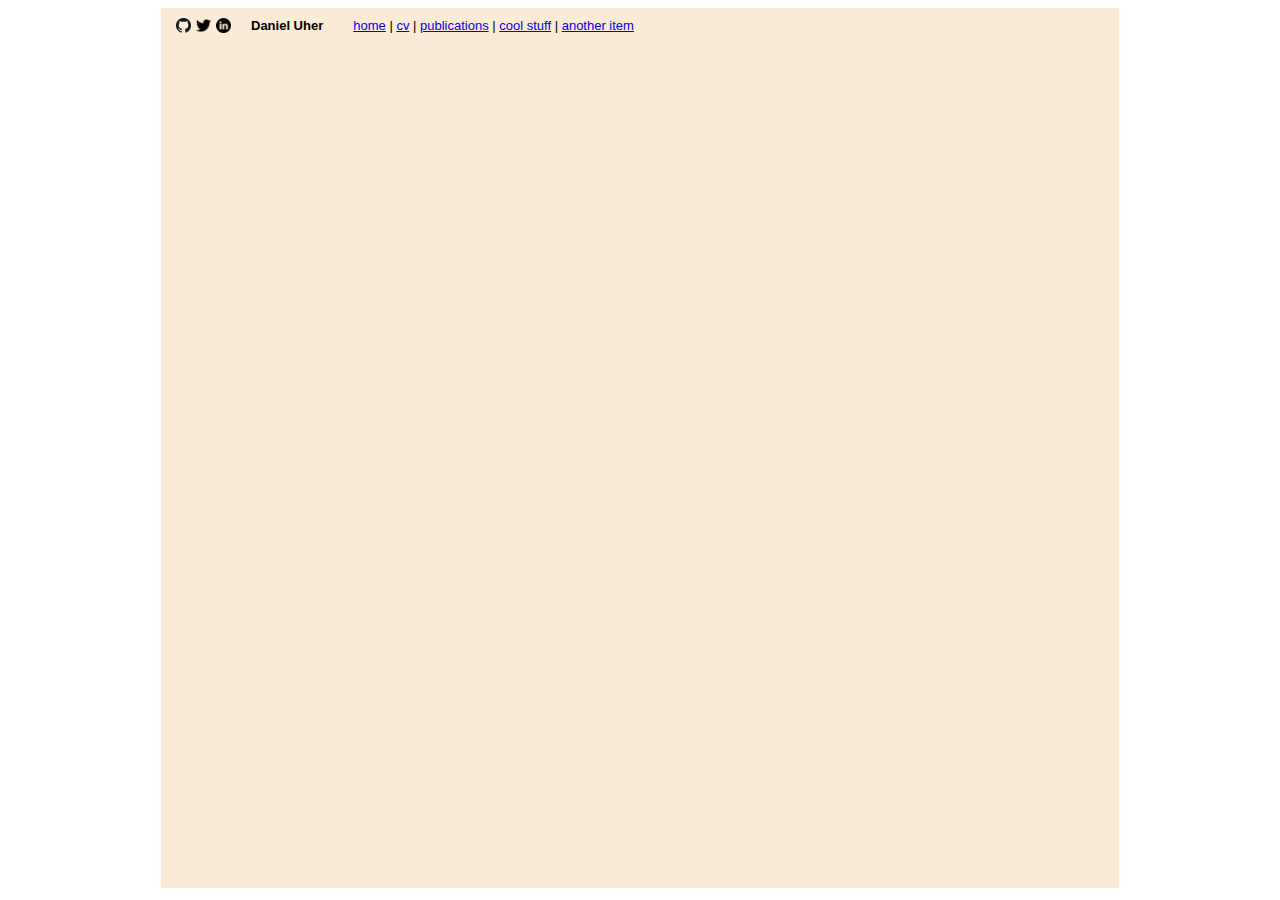
<file: index.html>
<!DOCTYPE html>
<html lang="en">
    <head>
        <meta charset="utf-8">
        <link rel="stylesheet" href="style.css">
    </head>

    <body>
        <div id="div-container">
            <div id="top_bar">
                <a href="https://github.com/daniuher" target="_blank" rel="noopener noreferrer"><img class="top_bar_icons" src="icons/github.png"/></a>
                <a href="https://twitter.com/daniuher" target="_blank" rel="noopener noreferrer"><img class="top_bar_icons" src="icons/twitter.png"/></a>
                <a href="https://www.linkedin.com/in/daniuher/" target="_blank" rel="noopener noreferrer"><img class="top_bar_icons" src="icons/linkedin.png"/></a>
                <div id="top_name">
                    <a href="index.html">Daniel Uher</a>
                </div>
                <div id="menu">
                    <a href="index.html" class="menu_items">home</a> | 
                    <a href="cv.html" class="menu_items">cv</a> | 
                    <a href="publications.html" class="menu_items">publications</a> | 
                    <a href="cool_stuff.html" class="menu_items">cool stuff</a> | 
                    <a href="another_item.html" class="menu_items">another item</a>
                </div>
            </div>
            
            <div id="right_panel" class="divs"></div>
            <div id="left_panel" class="divs">
             
            </div>
            

            
        </div>    
    </body>
</html>
</file>
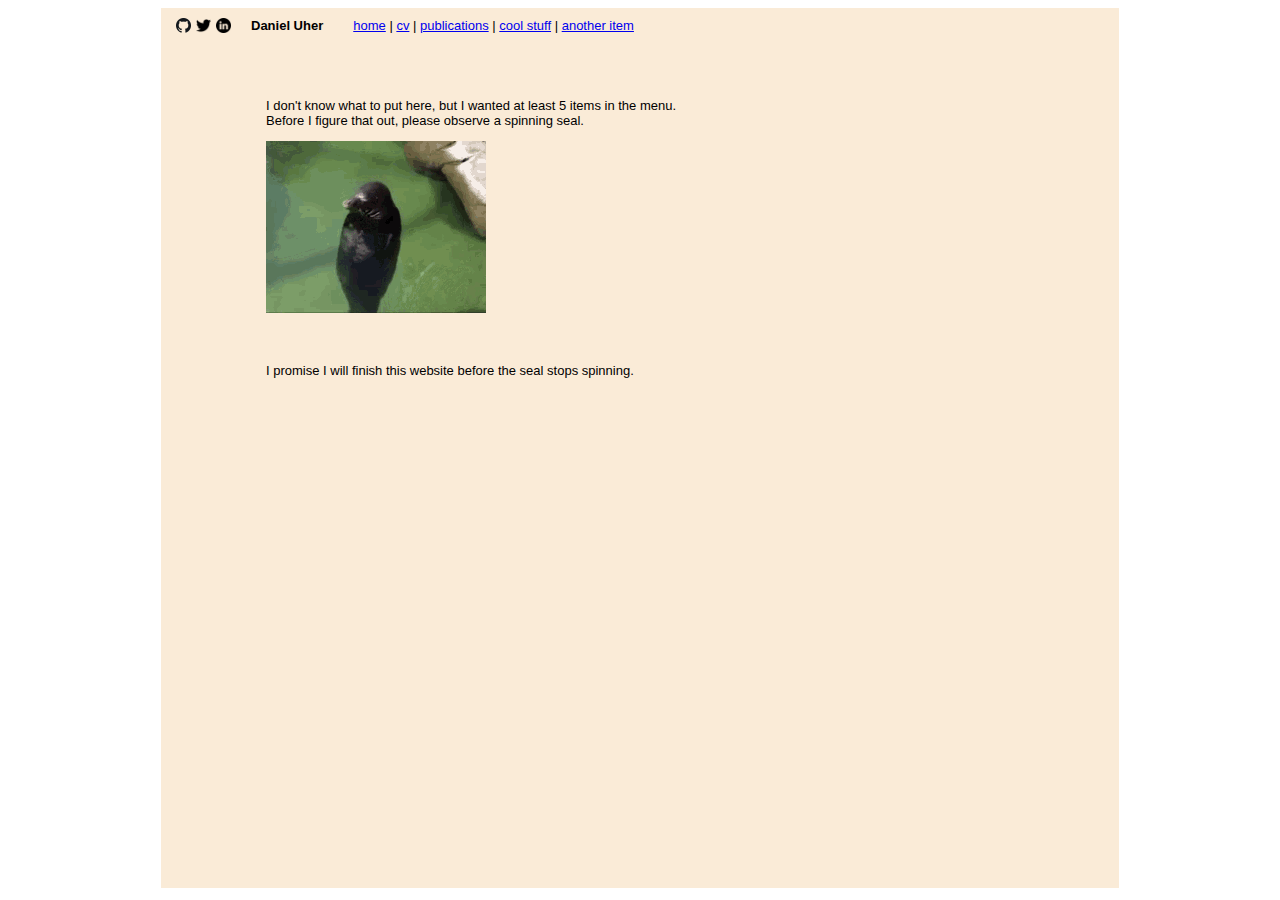
<file: another_item.html>
<!DOCTYPE html>
<html lang="en">
    <head>
        <meta charset="utf-8">
        <link rel="stylesheet" href="style.css">
    </head>

    <body>
        <div id="div-container">
            <div id="top_bar">
                <a href="https://github.com/daniuher" target="_blank" rel="noopener noreferrer"><img class="top_bar_icons" src="icons/github.png"/></a>
                <a href="https://twitter.com/daniuher" target="_blank" rel="noopener noreferrer"><img class="top_bar_icons" src="icons/twitter.png"/></a>
                <a href="https://www.linkedin.com/in/daniuher/" target="_blank" rel="noopener noreferrer"><img class="top_bar_icons" src="icons/linkedin.png"/></a>
                <div id="top_name">
                    <a href="index.html">Daniel Uher</a>
                </div>
                <div id="menu">
                    <a href="index.html">home</a> | 
                    <a href="cv.html">cv</a> | 
                    <a href="publications.html">publications</a> | 
                    <a href="cool_stuff.html">cool stuff</a> | 
                    <a href="another_item.html">another item</a>
                </div>
            </div>
            
            <div id="right_panel" class="divs"></div>
            <div id="left_panel_anotheritem" class="divs">
                <p>
                    I don't know what to put here, but I wanted at least 5 items in the menu. </br>
                    Before I figure that out, please observe a spinning seal. </br>
                </p>
                <img src="images/seal-spin.gif"/>
                <p>
                    I promise I will finish this website before the seal stops spinning.
                </p>
            </div>
            

            
        </div>    
    </body>
</html>
</file>
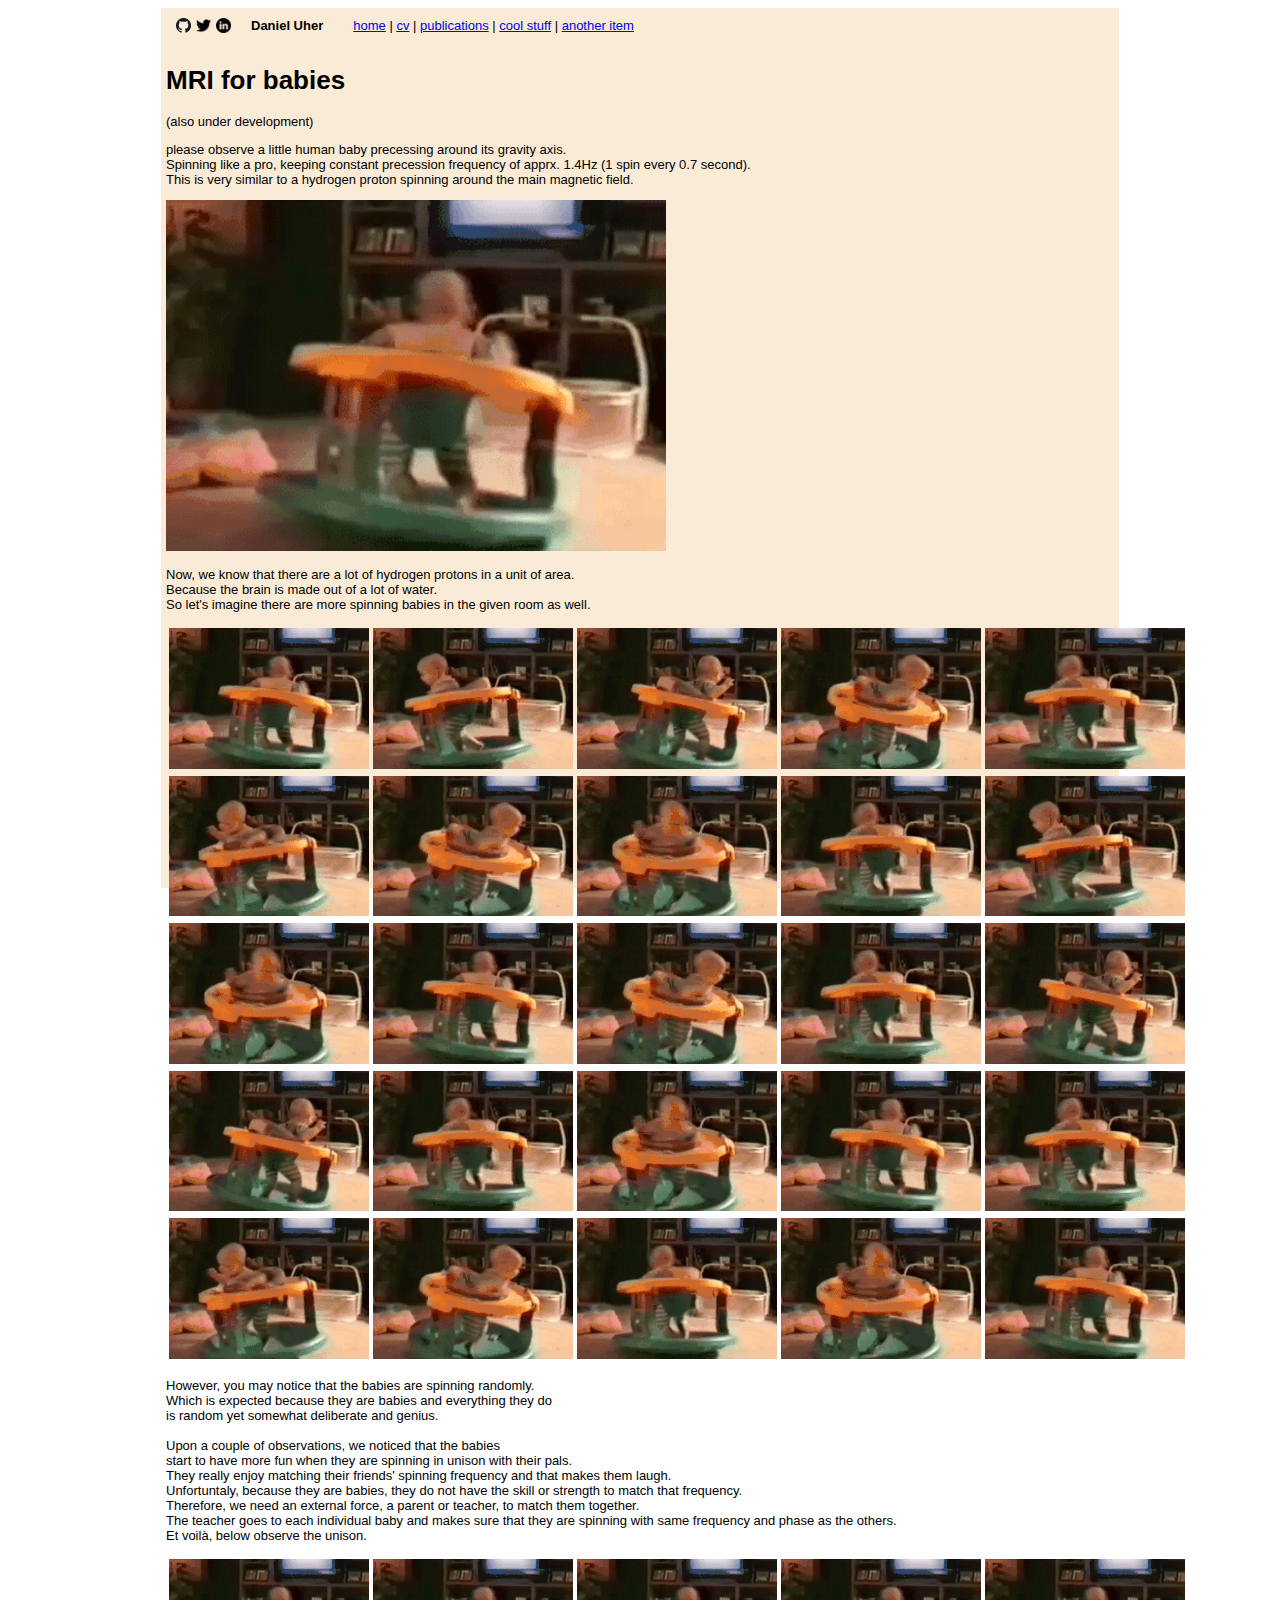
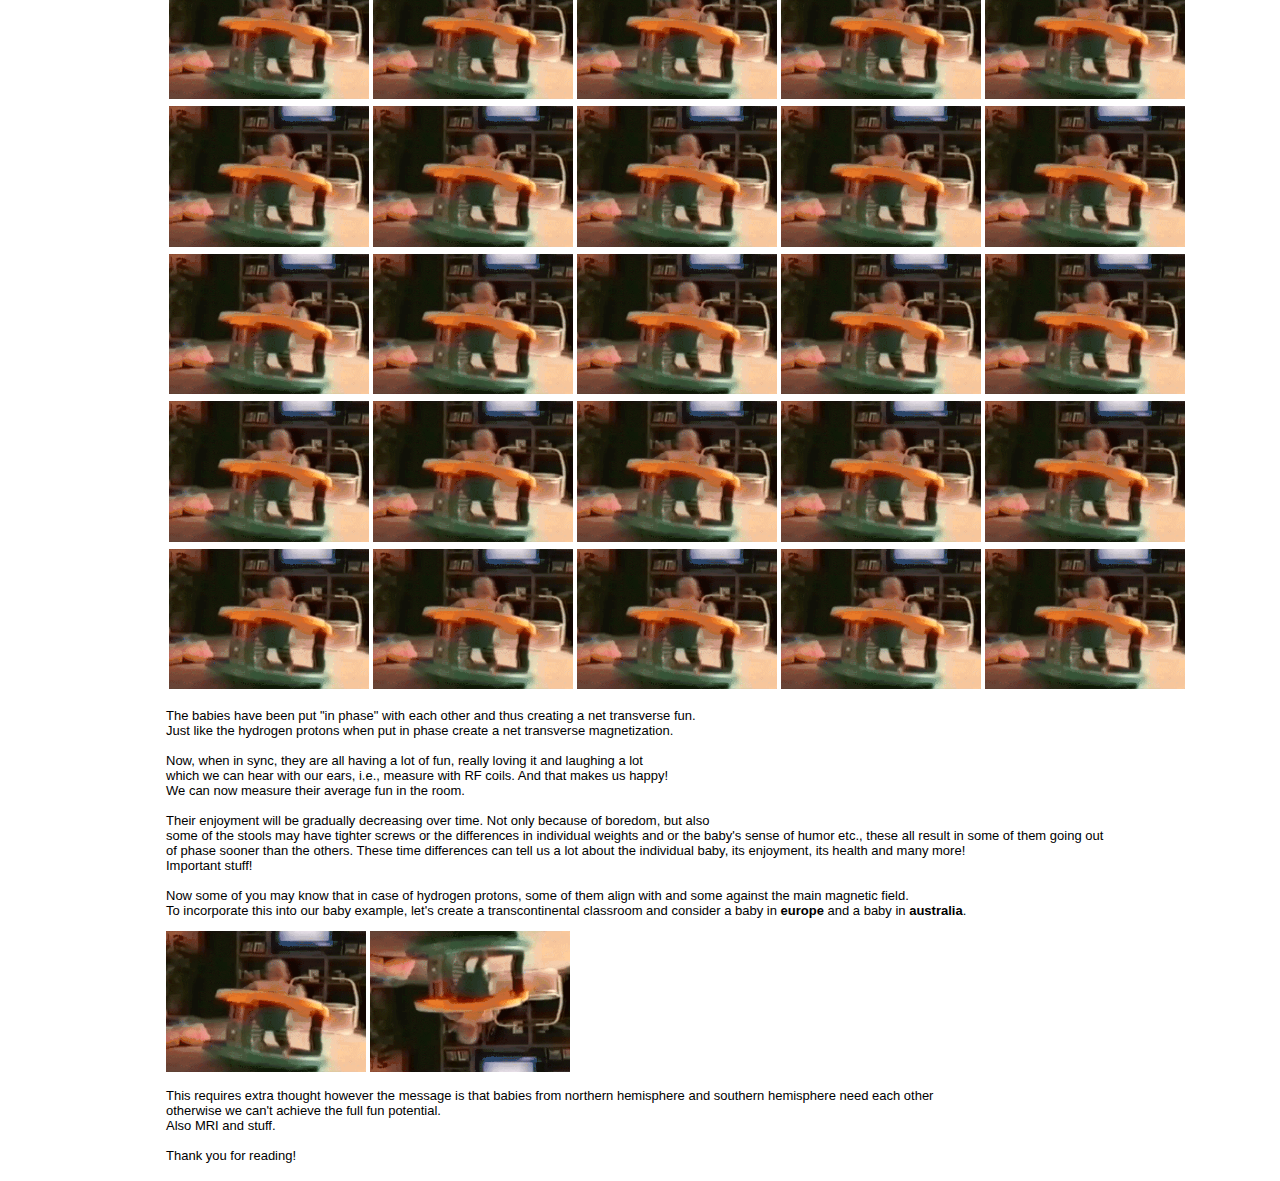
<file: cool_stuff.html>
<!DOCTYPE html>
<html lang="en">
    <head>
        <meta charset="utf-8">
        <link rel="stylesheet" href="style.css">
    </head>

    <body>
        <div id="div-container">
            <div id="top_bar">
                <a href="https://github.com/daniuher" target="_blank" rel="noopener noreferrer"><img class="top_bar_icons" src="icons/github.png"/></a>
                <a href="https://twitter.com/daniuher" target="_blank" rel="noopener noreferrer"><img class="top_bar_icons" src="icons/twitter.png"/></a>
                <a href="https://www.linkedin.com/in/daniuher/" target="_blank" rel="noopener noreferrer"><img class="top_bar_icons" src="icons/linkedin.png"/></a>
                <div id="top_name">
                    <a href="index.html">Daniel Uher</a>
                </div>
                <div id="menu">
                    <a href="index.html">home</a> | 
                    <a href="cv.html">cv</a> | 
                    <a href="publications.html">publications</a> | 
                    <a href="cool_stuff.html">cool stuff</a> | 
                    <a href="another_item.html">another item</a>
                </div>
            </div>
            
            <div id="right_panel" class="divs"></div>
            <div id="left_panel_coolstuff" class="divs">
                <h1>MRI for babies</h1> (also under development)
                <p>
                    please observe a little human baby precessing around its gravity axis. </br> 
                    Spinning like a pro, keeping constant precession frequency of apprx. 1.4Hz (1 spin every 0.7 second). </br>
                    This is very similar to a hydrogen proton spinning around the main magnetic field. </br>
                </p>
                <img src="images/babyspin.gif" width="500px"/>
                <p>
                    Now, we know that there are a lot of hydrogen protons in a unit of area. </br>
                    Because the brain is made out of a lot of water. </br>
                    So let's imagine there are more spinning babies in the given room as well. 
                </p>
                <table>
                    <tr>
                      <td><img src="images/babyspin.gif" width="200px"></td>
                      <td><img src="images/babyspin1.gif" width="200px"></td>
                      <td><img src="images/babyspin4.gif" width="200px"></td>
                      <td><img src="images/babyspin3.gif" width="200px"></td>
                      <td><img src="images/babyspin5.gif" width="200px"></td>
                    </tr>
                    
                    <tr>
                      <td><img src="images/babyspin6.gif" width="200px"></td>
                      <td><img src="images/babyspin3.gif" width="200px"></td>
                      <td><img src="images/babyspin2.gif" width="200px"></td>
                      <td><img src="images/babyspin5.gif" width="200px"></td>
                      <td><img src="images/babyspin1.gif" width="200px"></td>
                    </tr>

                    <tr>
                        <td><img src="images/babyspin2.gif" width="200px"></td>
                        <td><img src="images/babyspin.gif" width="200px"></td>
                        <td><img src="images/babyspin3.gif" width="200px"></td>
                        <td><img src="images/babyspin5.gif" width="200px"></td>
                        <td><img src="images/babyspin4.gif" width="200px"></td>
                      </tr>
                      
                      <tr>
                        <td><img src="images/babyspin4.gif" width="200px"></td>
                        <td><img src="images/babyspin5.gif" width="200px"></td>
                        <td><img src="images/babyspin2.gif" width="200px"></td>
                        <td><img src="images/babyspin.gif" width="200px"></td>
                        <td><img src="images/babyspin5.gif" width="200px"></td>
                      </tr>

                      <tr>
                        <td><img src="images/babyspin6.gif" width="200px"></td>
                        <td><img src="images/babyspin3.gif" width="200px"></td>
                        <td><img src="images/babyspin5.gif" width="200px"></td>
                        <td><img src="images/babyspin2.gif" width="200px"></td>
                        <td><img src="images/babyspin.gif" width="200px"></td>
                      </tr>
                  </table>
                  <p>
                    However, you may notice that the babies are spinning randomly. </br>
                    Which is expected because they are babies and everything they do </br>
                    is random yet somewhat deliberate and genius. </br>
                    </br>
                    Upon a couple of observations, we noticed that the babies </br>
                    start to have more fun when they are spinning in unison with their pals. </br>
                    They really enjoy matching their friends' spinning frequency and that makes them laugh. </br>
                    Unfortuntaly, because they are babies, they do not have the skill or strength to match that frequency. </br>
                    Therefore, we need an external force, a parent or teacher, to match them together. </br>
                    The teacher goes to each individual baby and makes sure that they are spinning with same frequency and phase as the others. </br>
                    Et voilà, below observe the unison.

                  </p>
                  <table>
                    <tr>
                      <td><img src="images/babyspin.gif" width="200px"></td>
                      <td><img src="images/babyspin.gif" width="200px"></td>
                      <td><img src="images/babyspin.gif" width="200px"></td>
                      <td><img src="images/babyspin.gif" width="200px"></td>
                      <td><img src="images/babyspin.gif" width="200px"></td>
                    </tr>
                    
                    <tr>
                      <td><img src="images/babyspin.gif" width="200px"></td>
                      <td><img src="images/babyspin.gif" width="200px"></td>
                      <td><img src="images/babyspin.gif" width="200px"></td>
                      <td><img src="images/babyspin.gif" width="200px"></td>
                      <td><img src="images/babyspin.gif" width="200px"></td>
                    </tr>

                    <tr>
                        <td><img src="images/babyspin.gif" width="200px"></td>
                        <td><img src="images/babyspin.gif" width="200px"></td>
                        <td><img src="images/babyspin.gif" width="200px"></td>
                        <td><img src="images/babyspin.gif" width="200px"></td>
                        <td><img src="images/babyspin.gif" width="200px"></td>
                      </tr>
                      
                      <tr>
                        <td><img src="images/babyspin.gif" width="200px"></td>
                        <td><img src="images/babyspin.gif" width="200px"></td>
                        <td><img src="images/babyspin.gif" width="200px"></td>
                        <td><img src="images/babyspin.gif" width="200px"></td>
                        <td><img src="images/babyspin.gif" width="200px"></td>
                      </tr>

                      <tr>
                        <td><img src="images/babyspin.gif" width="200px"></td>
                        <td><img src="images/babyspin.gif" width="200px"></td>
                        <td><img src="images/babyspin.gif" width="200px"></td>
                        <td><img src="images/babyspin.gif" width="200px"></td>
                        <td><img src="images/babyspin.gif" width="200px"></td>
                      </tr>
                  </table>
                  <p>
                    The babies have been put "in phase" with each other and thus creating a net transverse fun. </br>
                    Just like the hydrogen protons when put in phase create a net transverse magnetization. </br>
                    </br>
                    Now, when in sync, they are all having a lot of fun, really loving it and laughing a lot </br>
                    which we can hear with our ears, i.e., measure with RF coils. And that makes us happy! </br>
                    We can now measure their average fun in the room. </br>
                    </br>
                    Their enjoyment will be gradually decreasing over time. Not only because of boredom, but also </br>
                    some of the stools may have tighter screws or the differences in individual weights and or the baby's sense of humor etc., these all result in some of them going out </br>
                    of phase sooner than the others. These time differences can tell us a lot about the individual baby, its enjoyment, its health and many more! </br>
                    Important stuff!</br>
                    </br>
                    Now some of you may know that in case of hydrogen protons, some of them align with and some against the main magnetic field. </br>
                    To incorporate this into our baby example, let's create a transcontinental classroom and consider a baby in <b>europe</b> and a baby in <b>australia</b>.
                  </p>
                  <img src="images/babyspin.gif" width="200px">
                  <img src="images/babyspin_aussie.gif" width="200px">
                  <p>
                    This requires extra thought however the message is that babies from northern hemisphere and southern hemisphere need each other </br>
                    otherwise we can't achieve the full fun potential. </br>
                    Also MRI and stuff. </br>
                    </br>
                    Thank you for reading!
                  </p>

            </div>
            

            
        </div>    
    </body>
</html>
</file>
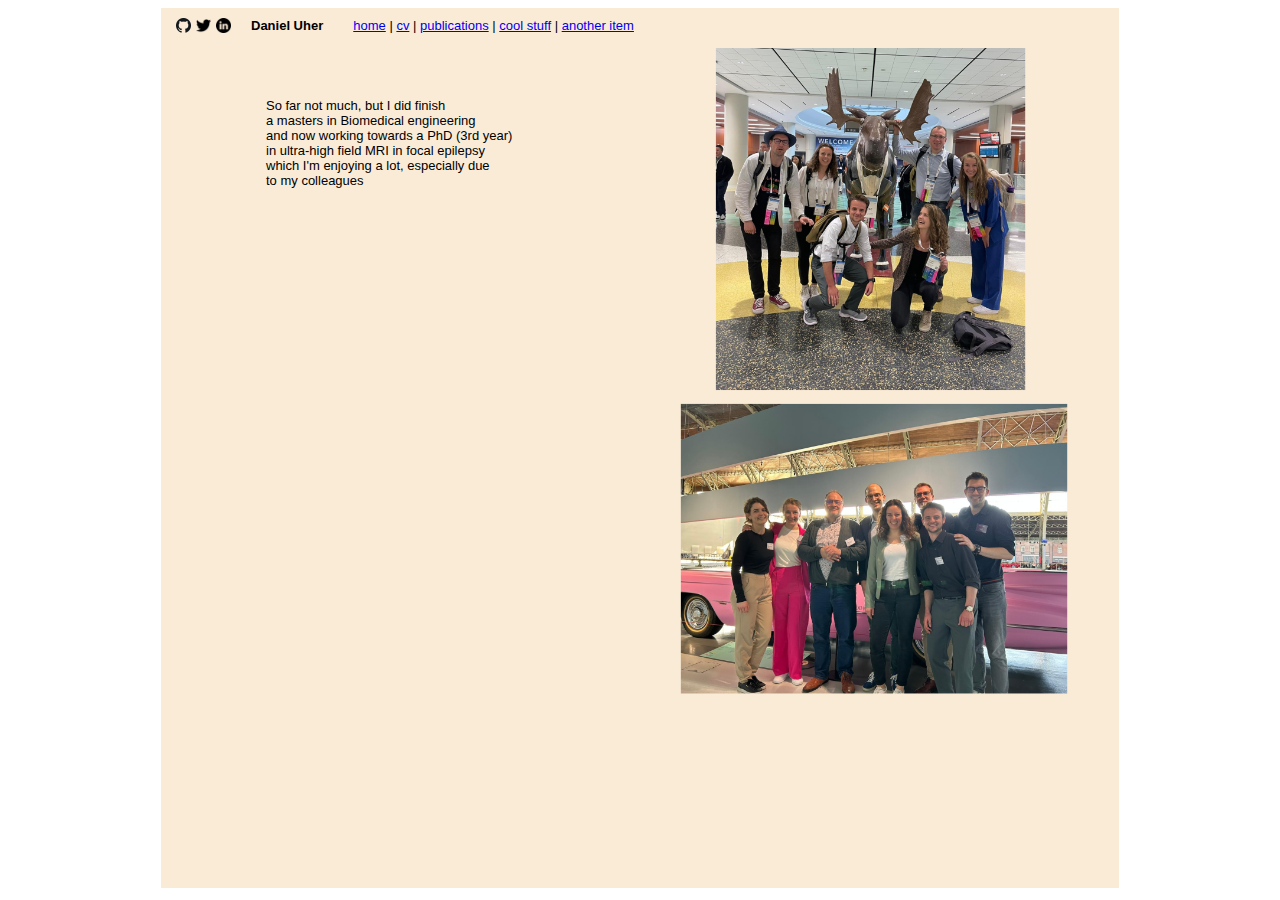
<file: cv.html>
<!DOCTYPE html>
<html lang="en">
    <head>
        <meta charset="utf-8">
        <link rel="stylesheet" href="style.css">
    </head>

    <body>
        <div id="div-container">
            <div id="top_bar">
                <a href="https://github.com/daniuher" target="_blank" rel="noopener noreferrer"><img class="top_bar_icons" src="icons/github.png"/></a>
                <a href="https://twitter.com/daniuher" target="_blank" rel="noopener noreferrer"><img class="top_bar_icons" src="icons/twitter.png"/></a>
                <a href="https://www.linkedin.com/in/daniuher/" target="_blank" rel="noopener noreferrer"><img class="top_bar_icons" src="icons/linkedin.png"/></a>
                <div id="top_name">
                    <a href="index.html">Daniel Uher</a>
                </div>
                <div id="menu">
                    <a href="index.html" class="menu_items">home</a> | 
                    <a href="cv.html" class="menu_items">cv</a> | 
                    <a href="publications.html" class="menu_items">publications</a> | 
                    <a href="cool_stuff.html" lass="menu_items">cool stuff</a> | 
                    <a href="another_item.html" class="menu_items">another item</a>
                </div>
            </div>
            
            <div id="right_panel" class="divs"></div>
            <div id="left_panel_cv" class="divs">
                <p>
                    So far not much, but I did finish </br>
                    a masters in Biomedical engineering </br>
                    and now working towards a PhD (3rd year) </br>
                    in ultra-high field MRI in focal epilepsy </br>
                    which I'm enjoying a lot, especially due </br>
                    to my colleagues
                </p>
                <img src="images/image6.png"/>
            </div>
            

            
        </div>    
    </body>
</html>
</file>
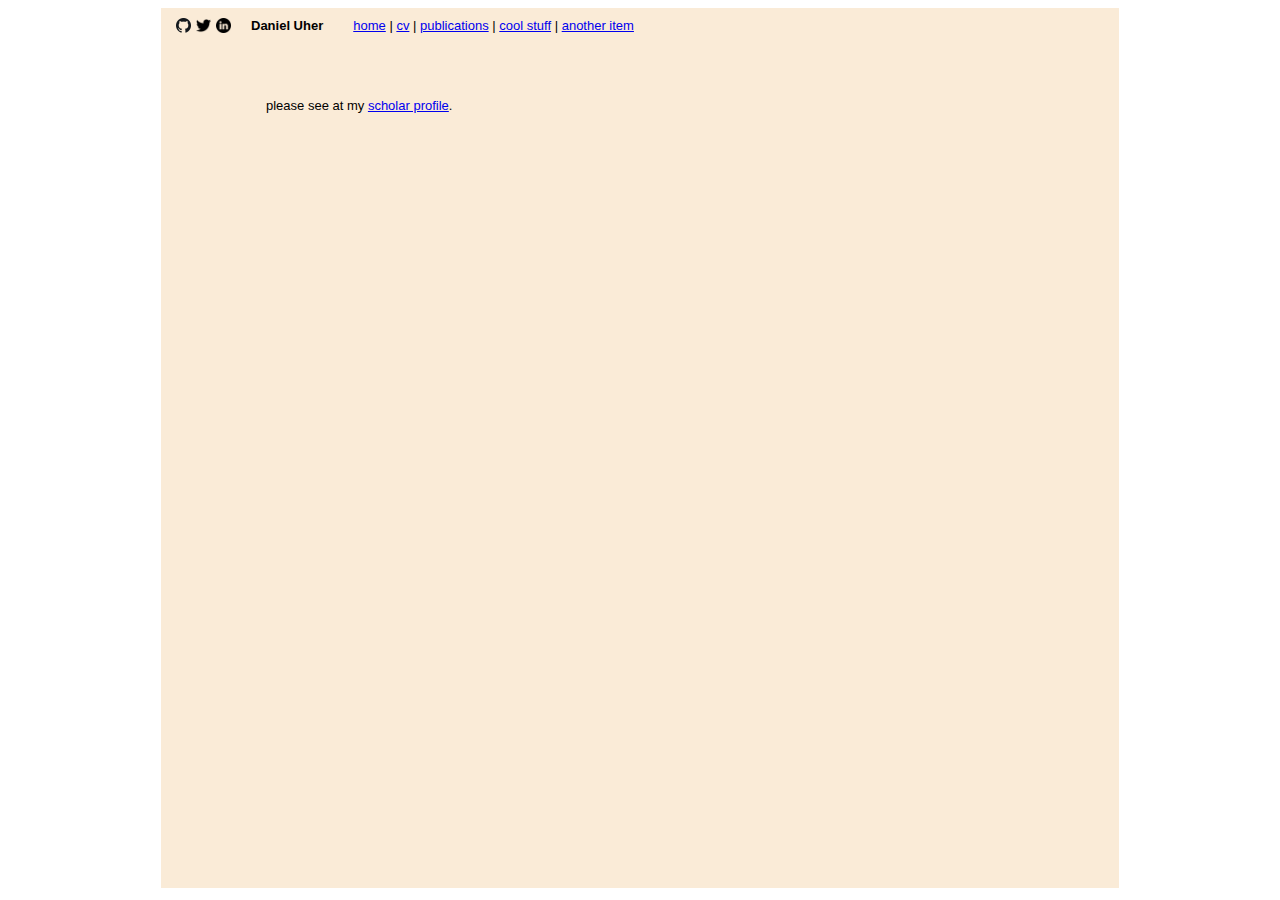
<file: publications.html>
<!DOCTYPE html>
<html lang="en">
    <head>
        <meta charset="utf-8">
        <link rel="stylesheet" href="style.css">
    </head>

    <body>
        <div id="div-container">
            <div id="top_bar">
                <a href="https://github.com/daniuher" target="_blank" rel="noopener noreferrer"><img class="top_bar_icons" src="icons/github.png"/></a>
                <a href="https://twitter.com/daniuher" target="_blank" rel="noopener noreferrer"><img class="top_bar_icons" src="icons/twitter.png"/></a>
                <a href="https://www.linkedin.com/in/daniuher/" target="_blank" rel="noopener noreferrer"><img class="top_bar_icons" src="icons/linkedin.png"/></a>
                <div id="top_name">
                    <a href="index.html">Daniel Uher</a>
                </div>
                <div id="menu">
                    <a href="index.html">home</a> | 
                    <a href="cv.html">cv</a> | 
                    <a href="publications.html">publications</a> | 
                    <a href="cool_stuff.html">cool stuff</a> | 
                    <a href="another_item.html">another item</a>
                </div>
            </div>
            
            <div id="right_panel" class="divs"></div>
            <div id="left_panel_publications" class="divs">
                <p>
                    please see at my <a href="https://scholar.google.com/citations?user=fmrIpmcAAAAJ&hl=en" target="_blank">scholar profile</a>.
                </p>
            </div>
            

            
        </div>    
    </body>
</html>
</file>
<file: style.css>
#top_bar {
    width: 70%;
    height: 25px;
    box-sizing: border-box;
    padding: 5px 5px 5px 5px;
    margin: 5px 5px 5px 5px;
    float: left;
}

#left_panel {
    float:left; 
    width: 100%;
    height: 550px;
}

#left_panel img { 
    width: 80%;
    height: 80%;
    margin-left: 50px;
    margin-top: 50px;
    object-fit: contain;
}

#left_panel_cv p {
    margin-top: 50px;
    margin-left: 100px;
    float: left;
}

#left_panel_publications p {
    margin-top: 50px;
    margin-left: 100px;
    float: left;
}

#left_panel_anotheritem p {
    margin-top: 50px;
    margin-left: 100px;
    width: 100%;
    float: left;
}

#left_panel_anotheritem img {
    float: left;
    object-fit: contain;
    margin-left: 100px;
}

#left_panel_cv img {
    float: left;
    width: 50%;
    object-fit: contain;
}

#left_panel_cv img {
    float: right;
    width: 50%;
    object-fit: contain;
}

#right_panel {
    float: right;
    width: 26%;
    height: 25px;
}

.divs {
    margin: 5px 5px 5px 5px;
    float: left;
}

#top_name {
    font-family: Verdana, Geneva, sans-serif;
    font-size: 13px;
    font-style: normal;
    font-variant: normal;
    font-weight: bold;
    float: left;
    padding-left: 20px;
    margin-right: 20px;
}

#top_name a {
    color: inherit;
    text-decoration: inherit;
    opacity: 1;
}

#top_name a:hover {
    opacity: .5;
}

#div-container {
    width: 75%;
    height: 880px;
    margin: 0 auto;
    padding-right: 10px;
    background-color: antiquewhite;
    font-family: Verdana, Geneva, sans-serif;
    font-size: 13px;
    font-style: normal;
    font-variant: normal;
    font-weight: 400;
}

.top_bar_icons {
    max-width: 100%;
    max-height: 100%;
    margin-left: 5px;
    float: left;
    opacity: 1;
}

.top_bar_icons:hover {
    opacity: .5
}

#menu {
    float: left;
    padding-left: 10px;
}
</file>
